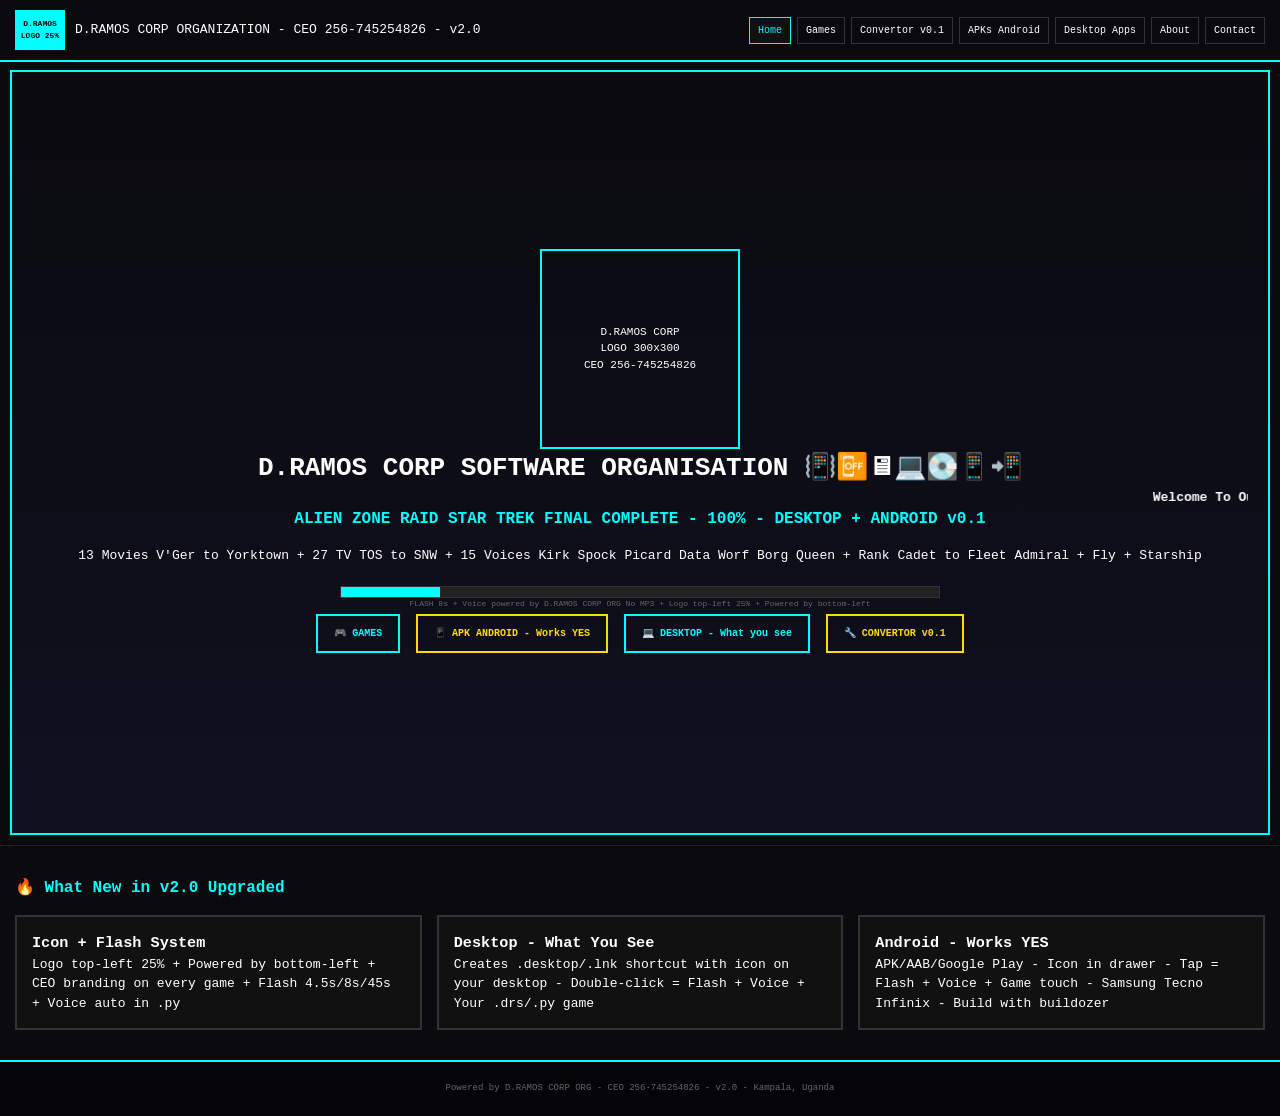
<file: index.html>
<!DOCTYPE html><html lang="en"><head>
<meta charset="UTF-8"><meta name="viewport" content="width=device-width, initial-scale=1.0">
<title>D.RAMOS CORP v2.0 - Home - CEO 256-745254826</title>
<link rel="icon" href="assets/icon.png"><link rel="stylesheet" href="style.css">
</head><body>
<header><div class="logo"><div class="logo-box">D.RAMOS<br>LOGO 25%</div><span>D.RAMOS CORP ORGANIZATION - CEO 256-745254826 - v2.0</span></div>
<nav><a href="index.html" class="active">Home</a><a href="games.html">Games</a><a href="convertor.html">Convertor v0.1</a><a href="apks.html">APKs Android</a><a href="desktop.html">Desktop Apps</a><a href="about.html">About</a><a href="contact.html">Contact</a></nav></header>

<div class="hero">
<div class="flash-logo" id="flashLogo">D.RAMOS CORP<br>LOGO 300x300<br>CEO 256-745254826</div>

<h1>D.RAMOS CORP SOFTWARE ORGANISATION 📳📴🖥💻💽📱📲 </h1>

<marquee><b>Welcome To Our Site 👍👏🙏 👌😘</b></marquee>

<h2>ALIEN ZONE RAID STAR TREK FINAL COMPLETE - 100% - DESKTOP + ANDROID v0.1</h2>
<p>13 Movies V'Ger to Yorktown + 27 TV TOS to SNW + 15 Voices Kirk Spock Picard Data Worf Borg Queen + Rank Cadet to Fleet Admiral + Fly + Starship</p>
<div class="progress"><div class="bar" id="bar"></div></div>
<p class="tiny">FLASH 8s + Voice powered by D.RAMOS CORP ORG No MP3 + Logo top-left 25% + Powered by bottom-left</p>
<div class="btns">
<a class="btn" href="games.html">🎮 GAMES</a>
<a class="btn yellow" href="apks.html">📱 APK ANDROID - Works YES</a>
<a class="btn" href="desktop.html">💻 DESKTOP - What you see</a>
<a class="btn yellow" href="convertor.html">🔧 CONVERTOR v0.1</a>
</div>
</div>

<section><h2>🔥 What New in v2.0 Upgraded</h2>
<div class="grid3">
<div class="card"><h3>Icon + Flash System</h3><p>Logo top-left 25% + Powered by bottom-left + CEO branding on every game + Flash 4.5s/8s/45s + Voice auto in .py</p></div>
<div class="card"><h3>Desktop - What You See</h3><p>Creates .desktop/.lnk shortcut with icon on your desktop - Double-click = Flash + Voice + Your .drs/.py game</p></div>
<div class="card"><h3>Android - Works YES</h3><p>APK/AAB/Google Play - Icon in drawer - Tap = Flash + Voice + Game touch - Samsung Tecno Infinix - Build with buildozer</p></div>
</div>
</section>

<footer>Powered by D.RAMOS CORP ORG - CEO 256-745254826 - v2.0 - Kampala, Uganda</footer>
<script src="script.js"></script>
</body></html>
</file>
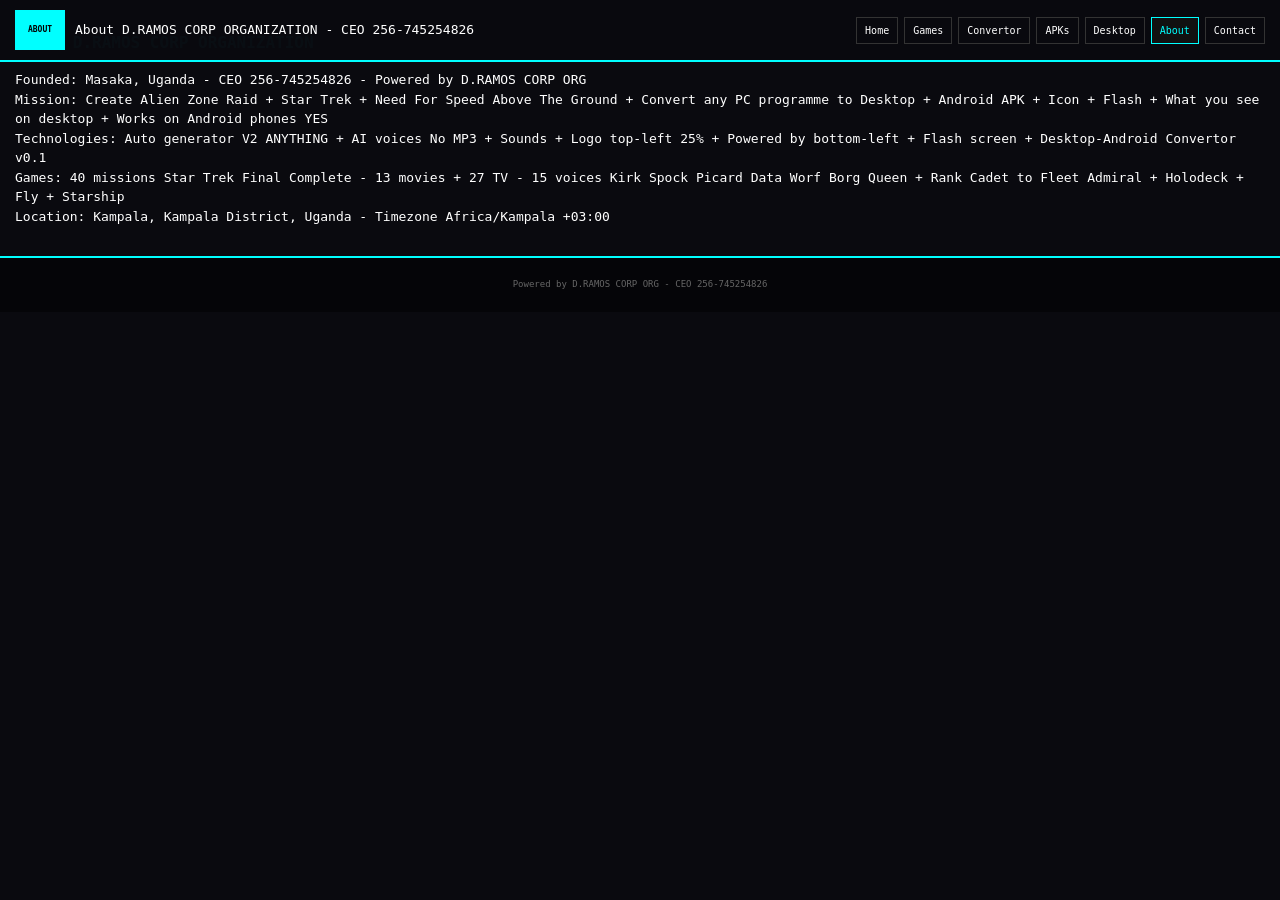
<file: about.html>
<!DOCTYPE html><html><head><meta charset="UTF-8"><meta name="viewport" content="width=device-width, initial-scale=1.0">
<title>About - D.RAMOS CORP</title><link rel="stylesheet" href="style.css"></head><body>
<header><div class="logo"><div class="logo-box">ABOUT</div><span>About D.RAMOS CORP ORGANIZATION - CEO 256-745254826</span></div>
<nav><a href="index.html">Home</a><a href="games.html">Games</a><a href="convertor.html">Convertor</a><a href="apks.html">APKs</a><a href="desktop.html">Desktop</a><a href="about.html" class="active">About</a><a href="contact.html">Contact</a></nav></header>
<section><h2>About D.RAMOS CORP ORGANIZATION</h2>
<p>Founded: Masaka, Uganda - CEO 256-745254826 - Powered by D.RAMOS CORP ORG</p>
<p>Mission: Create Alien Zone Raid + Star Trek + Need For Speed Above The Ground + Convert any PC programme to Desktop + Android APK + Icon + Flash + What you see on desktop + Works on Android phones YES</p>
<p>Technologies: Auto generator V2 ANYTHING + AI voices No MP3 + Sounds + Logo top-left 25% + Powered by bottom-left + Flash screen + Desktop-Android Convertor v0.1</p>
<p>Games: 40 missions Star Trek Final Complete - 13 movies + 27 TV - 15 voices Kirk Spock Picard Data Worf Borg Queen + Rank Cadet to Fleet Admiral + Holodeck + Fly + Starship</p>
<p>Location: Kampala, Kampala District, Uganda - Timezone Africa/Kampala +03:00</p>
</section><footer>Powered by D.RAMOS CORP ORG - CEO 256-745254826</footer><script src="script.js"></script></body></html>
</file>
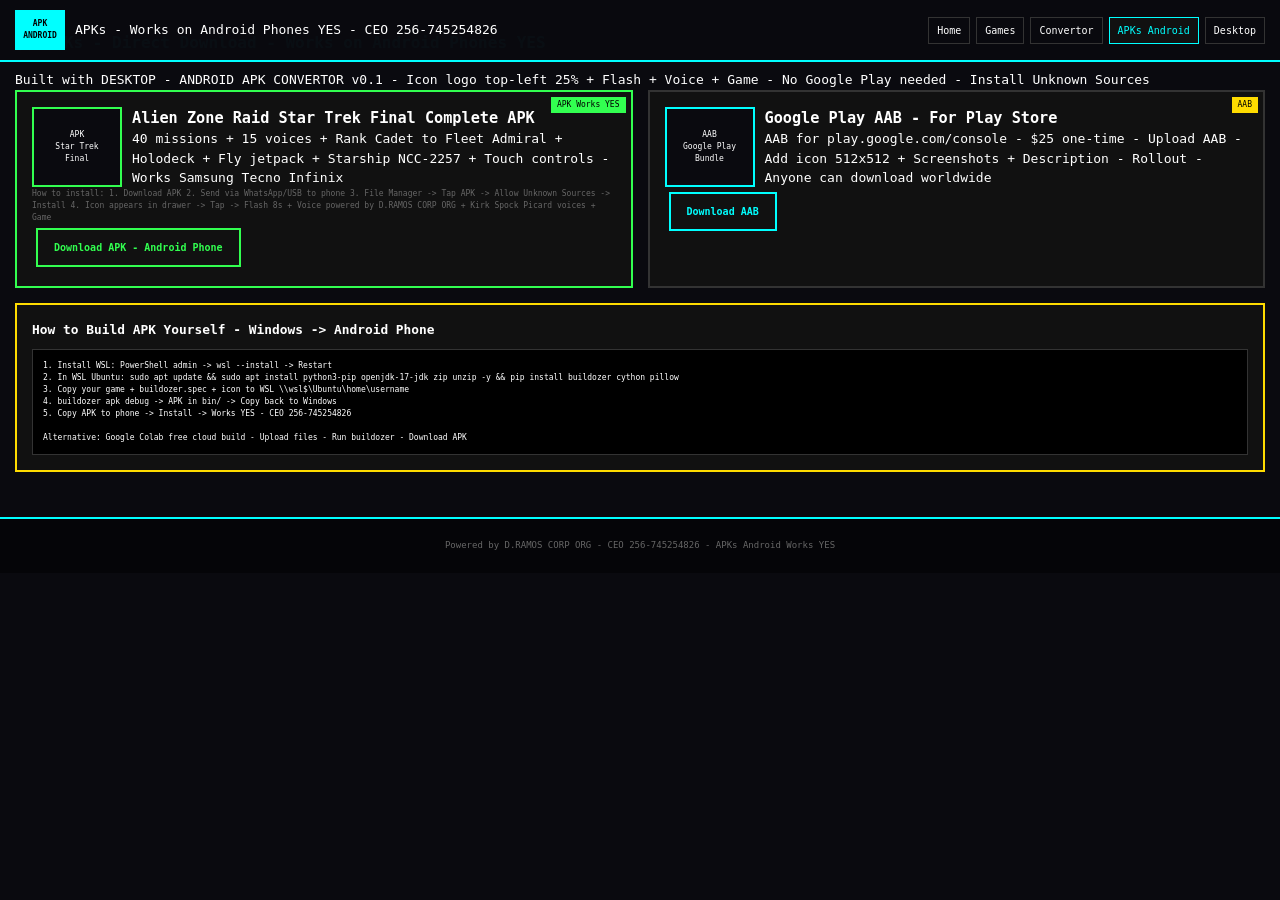
<file: APKs.html>
<!DOCTYPE html><html><head><meta charset="UTF-8"><meta name="viewport" content="width=device-width, initial-scale=1.0">
<title>APKs Android - D.RAMOS CORP</title><link rel="stylesheet" href="style.css"></head><body>
<header><div class="logo"><div class="logo-box">APK<br>ANDROID</div><span>APKs - Works on Android Phones YES - CEO 256-745254826</span></div>
<nav><a href="index.html">Home</a><a href="games.html">Games</a><a href="convertor.html">Convertor</a><a href="apks.html" class="active">APKs Android</a><a href="desktop.html">Desktop</a></nav></header>

<section><h2>📱 APKs - Direct Download - Works on Android Phones YES</h2>
<p>Built with DESKTOP - ANDROID APK CONVERTOR v0.1 - Icon logo top-left 25% + Flash + Voice + Game - No Google Play needed - Install Unknown Sources</p>
<div class="games-grid">
<div class="game" style="border-color:#32ff50"><div class="badge" style="background:#32ff50">APK Works YES</div><div class="icon" style="border-color:#32ff50">APK<br>Star Trek<br>Final</div>
<h3>Alien Zone Raid Star Trek Final Complete APK</h3>
<p>40 missions + 15 voices + Rank Cadet to Fleet Admiral + Holodeck + Fly jetpack + Starship NCC-2257 + Touch controls - Works Samsung Tecno Infinix</p>
<p class="tiny">How to install: 1. Download APK 2. Send via WhatsApp/USB to phone 3. File Manager -> Tap APK -> Allow Unknown Sources -> Install 4. Icon appears in drawer -> Tap -> Flash 8s + Voice powered by D.RAMOS CORP ORG + Kirk Spock Picard voices + Game</p>
<a class="btn" style="border-color:#32ff50;color:#32ff50" href="download/AlienZoneRaidStarTrekFinal.apk">Download APK - Android Phone</a>
</div>
<div class="game"><div class="badge">AAB</div><div class="icon">AAB<br>Google Play<br>Bundle</div><h3>Google Play AAB - For Play Store</h3><p>AAB for play.google.com/console - $25 one-time - Upload AAB - Add icon 512x512 + Screenshots + Description - Rollout - Anyone can download worldwide</p><a class="btn" href="#">Download AAB</a></div>
</div>

<div class="convertor-box">
<h3>How to Build APK Yourself - Windows -> Android Phone</h3>
<pre>
1. Install WSL: PowerShell admin -> wsl --install -> Restart
2. In WSL Ubuntu: sudo apt update && sudo apt install python3-pip openjdk-17-jdk zip unzip -y && pip install buildozer cython pillow
3. Copy your game + buildozer.spec + icon to WSL \\wsl$\Ubuntu\home\username
4. buildozer apk debug -> APK in bin/ -> Copy back to Windows
5. Copy APK to phone -> Install -> Works YES - CEO 256-745254826

Alternative: Google Colab free cloud build - Upload files - Run buildozer - Download APK
</pre>
</div>
</section>
<footer>Powered by D.RAMOS CORP ORG - CEO 256-745254826 - APKs Android Works YES</footer>
<script src="script.js"></script>
</body></html>
</file>
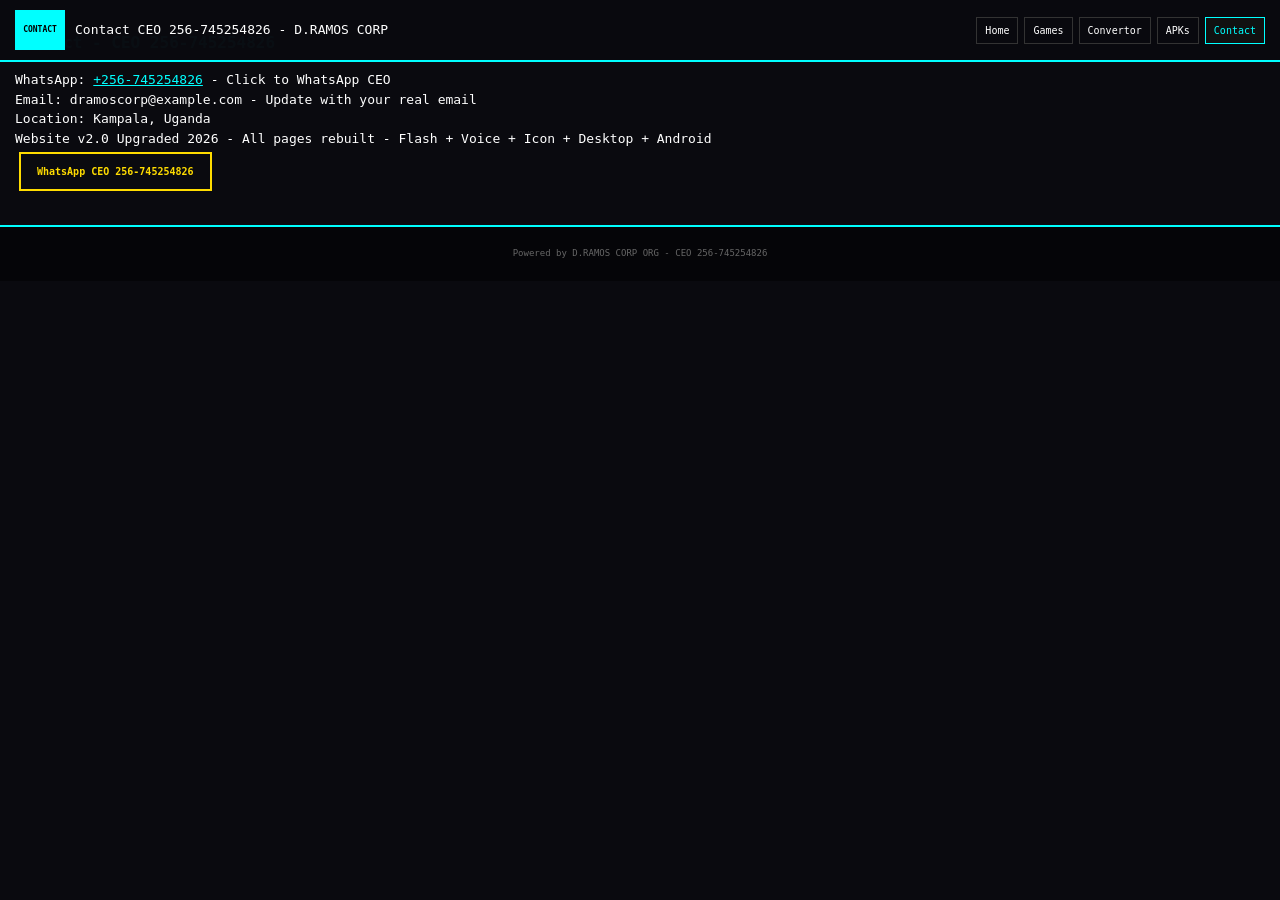
<file: contact.html>
<!DOCTYPE html><html><head><meta charset="UTF-8"><meta name="viewport" content="width=device-width, initial-scale=1.0">
<title>Contact - D.RAMOS CORP</title><link rel="stylesheet" href="style.css"></head><body>
<header><div class="logo"><div class="logo-box">CONTACT</div><span>Contact CEO 256-745254826 - D.RAMOS CORP</span></div>
<nav><a href="index.html">Home</a><a href="games.html">Games</a><a href="convertor.html">Convertor</a><a href="apks.html">APKs</a><a href="contact.html" class="active">Contact</a></nav></header>
<section><h2>Contact - CEO 256-745254826</h2>
<p>WhatsApp: <a href="https://wa.me/256745254826" style="color:#00ffff">+256-745254826</a> - Click to WhatsApp CEO</p>
<p>Email: dramoscorp@example.com - Update with your real email</p>
<p>Location: Kampala, Uganda</p>
<p>Website v2.0 Upgraded 2026 - All pages rebuilt - Flash + Voice + Icon + Desktop + Android</p>
<a class="btn yellow" href="https://wa.me/256745254826">WhatsApp CEO 256-745254826</a>
</section><footer>Powered by D.RAMOS CORP ORG - CEO 256-745254826</footer><script src="script.js"></script></body></html>
</file>
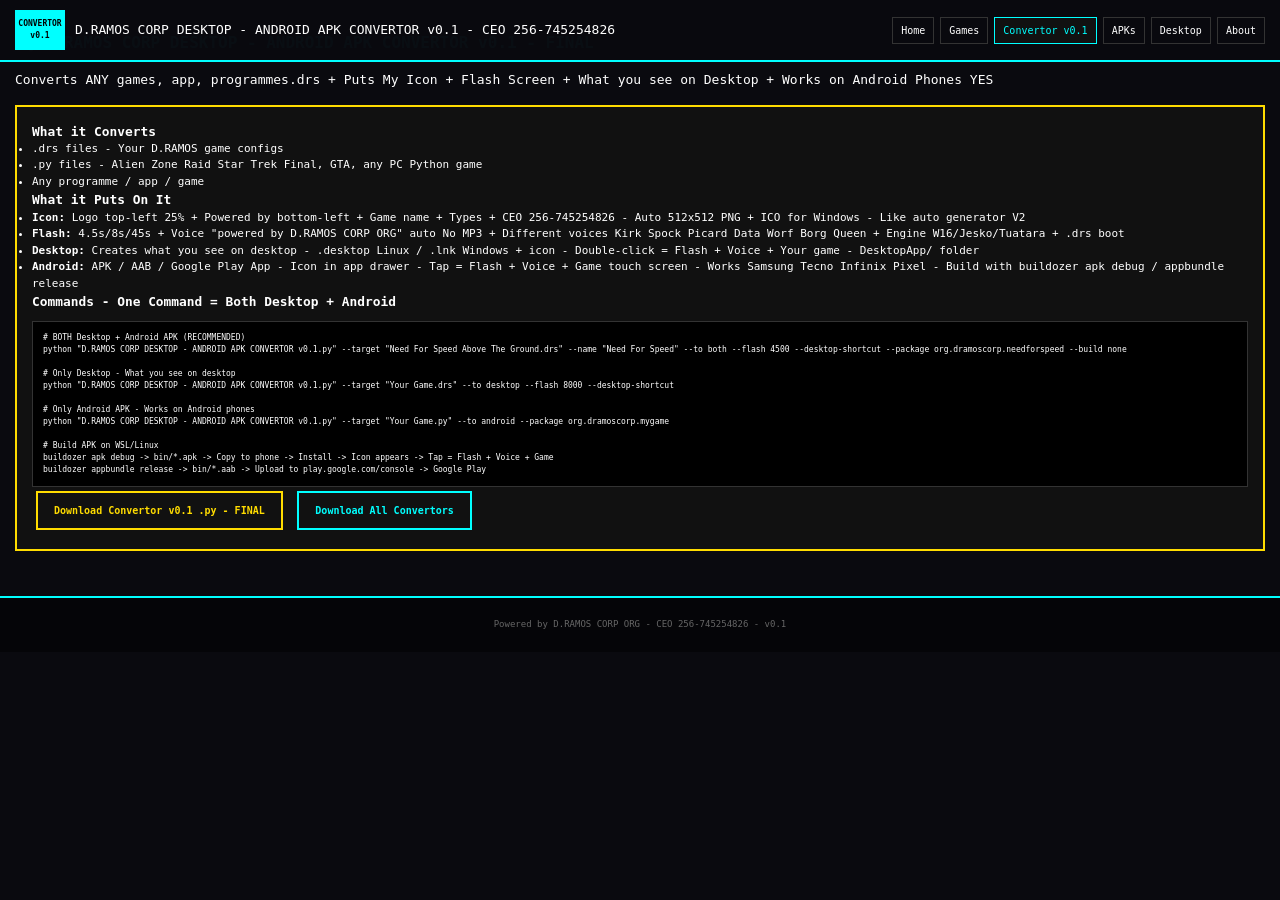
<file: convertor.html>
<!DOCTYPE html><html><head><meta charset="UTF-8"><meta name="viewport" content="width=device-width, initial-scale=1.0">
<title>Convertor v0.1 - D.RAMOS CORP</title><link rel="stylesheet" href="style.css"></head><body>
<header><div class="logo"><div class="logo-box">CONVERTOR<br>v0.1</div><span>D.RAMOS CORP DESKTOP - ANDROID APK CONVERTOR v0.1 - CEO 256-745254826</span></div>
<nav><a href="index.html">Home</a><a href="games.html">Games</a><a href="convertor.html" class="active">Convertor v0.1</a><a href="apks.html">APKs</a><a href="desktop.html">Desktop</a><a href="about.html">About</a></nav></header>

<section><h2>🔧 D.RAMOS CORP DESKTOP - ANDROID APK CONVERTOR v0.1 - FINAL</h2>
<p>Converts ANY games, app, programmes.drs + Puts My Icon + Flash Screen + What you see on Desktop + Works on Android Phones YES</p>

<div class="convertor-box">
<h3>What it Converts</h3>
<ul>
<li>.drs files - Your D.RAMOS game configs</li>
<li>.py files - Alien Zone Raid Star Trek Final, GTA, any PC Python game</li>
<li>Any programme / app / game</li>
</ul>
<h3>What it Puts On It</h3>
<ul>
<li><b>Icon:</b> Logo top-left 25% + Powered by bottom-left + Game name + Types + CEO 256-745254826 - Auto 512x512 PNG + ICO for Windows - Like auto generator V2</li>
<li><b>Flash:</b> 4.5s/8s/45s + Voice "powered by D.RAMOS CORP ORG" auto No MP3 + Different voices Kirk Spock Picard Data Worf Borg Queen + Engine W16/Jesko/Tuatara + .drs boot</li>
<li><b>Desktop:</b> Creates what you see on desktop - .desktop Linux / .lnk Windows + icon - Double-click = Flash + Voice + Your game - DesktopApp/ folder</li>
<li><b>Android:</b> APK / AAB / Google Play App - Icon in app drawer - Tap = Flash + Voice + Game touch screen - Works Samsung Tecno Infinix Pixel - Build with buildozer apk debug / appbundle release</li>
</ul>
<h3>Commands - One Command = Both Desktop + Android</h3>
<pre>
# BOTH Desktop + Android APK (RECOMMENDED)
python "D.RAMOS CORP DESKTOP - ANDROID APK CONVERTOR v0.1.py" --target "Need For Speed Above The Ground.drs" --name "Need For Speed" --to both --flash 4500 --desktop-shortcut --package org.dramoscorp.needforspeed --build none

# Only Desktop - What you see on desktop
python "D.RAMOS CORP DESKTOP - ANDROID APK CONVERTOR v0.1.py" --target "Your Game.drs" --to desktop --flash 8000 --desktop-shortcut

# Only Android APK - Works on Android phones
python "D.RAMOS CORP DESKTOP - ANDROID APK CONVERTOR v0.1.py" --target "Your Game.py" --to android --package org.dramoscorp.mygame

# Build APK on WSL/Linux
buildozer apk debug -> bin/*.apk -> Copy to phone -> Install -> Icon appears -> Tap = Flash + Voice + Game
buildozer appbundle release -> bin/*.aab -> Upload to play.google.com/console -> Google Play
</pre>
<a class="btn yellow" href="download/D_RAMOS_CORP_DESKTOP_ANDROID_APK_CONVERTOR_v0_1.py">Download Convertor v0.1 .py - FINAL</a>
<a class="btn" href="download/">Download All Convertors</a>
</div>
</section>
<footer>Powered by D.RAMOS CORP ORG - CEO 256-745254826 - v0.1</footer>
<script src="script.js"></script>
</body></html>
</file>
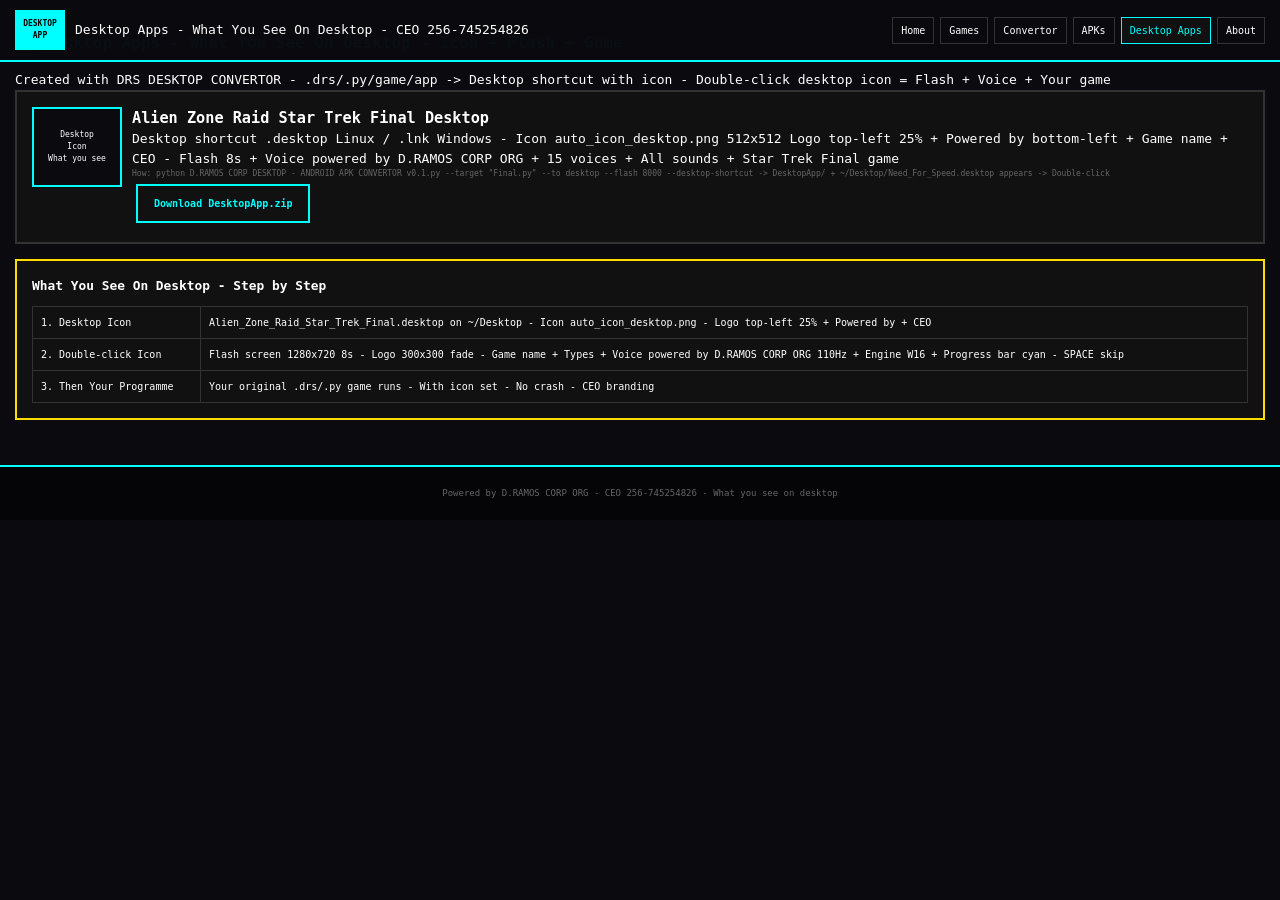
<file: desktop.html>
<!DOCTYPE html><html><head><meta charset="UTF-8"><meta name="viewport" content="width=device-width, initial-scale=1.0">
<title>Desktop Apps - D.RAMOS CORP</title><link rel="stylesheet" href="style.css"></head><body>
<header><div class="logo"><div class="logo-box">DESKTOP<br>APP</div><span>Desktop Apps - What You See On Desktop - CEO 256-745254826</span></div>
<nav><a href="index.html">Home</a><a href="games.html">Games</a><a href="convertor.html">Convertor</a><a href="apks.html">APKs</a><a href="desktop.html" class="active">Desktop Apps</a><a href="about.html">About</a></nav></header>

<section><h2>💻 Desktop Apps - What You See On Desktop - Icon + Flash + Game</h2>
<p>Created with DRS DESKTOP CONVERTOR - .drs/.py/game/app -> Desktop shortcut with icon - Double-click desktop icon = Flash + Voice + Your game</p>
<div class="games-grid">
<div class="game"><div class="icon">Desktop<br>Icon<br>What you see</div><h3>Alien Zone Raid Star Trek Final Desktop</h3><p>Desktop shortcut .desktop Linux / .lnk Windows - Icon auto_icon_desktop.png 512x512 Logo top-left 25% + Powered by bottom-left + Game name + CEO - Flash 8s + Voice powered by D.RAMOS CORP ORG + 15 voices + All sounds + Star Trek Final game</p><p class="tiny">How: python D.RAMOS CORP DESKTOP - ANDROID APK CONVERTOR v0.1.py --target "Final.py" --to desktop --flash 8000 --desktop-shortcut -> DesktopApp/ + ~/Desktop/Need_For_Speed.desktop appears -> Double-click</p><a class="btn" href="#">Download DesktopApp.zip</a></div>
</div>

<div class="convertor-box">
<h3>What You See On Desktop - Step by Step</h3>
<table>
<tr><td>1. Desktop Icon</td><td>Alien_Zone_Raid_Star_Trek_Final.desktop on ~/Desktop - Icon auto_icon_desktop.png - Logo top-left 25% + Powered by + CEO</td></tr>
<tr><td>2. Double-click Icon</td><td>Flash screen 1280x720 8s - Logo 300x300 fade - Game name + Types + Voice powered by D.RAMOS CORP ORG 110Hz + Engine W16 + Progress bar cyan - SPACE skip</td></tr>
<tr><td>3. Then Your Programme</td><td>Your original .drs/.py game runs - With icon set - No crash - CEO branding</td></tr>
</table>
</div>
</section>
<footer>Powered by D.RAMOS CORP ORG - CEO 256-745254826 - What you see on desktop</footer>
<script src="script.js"></script>
</body></html>
</file>
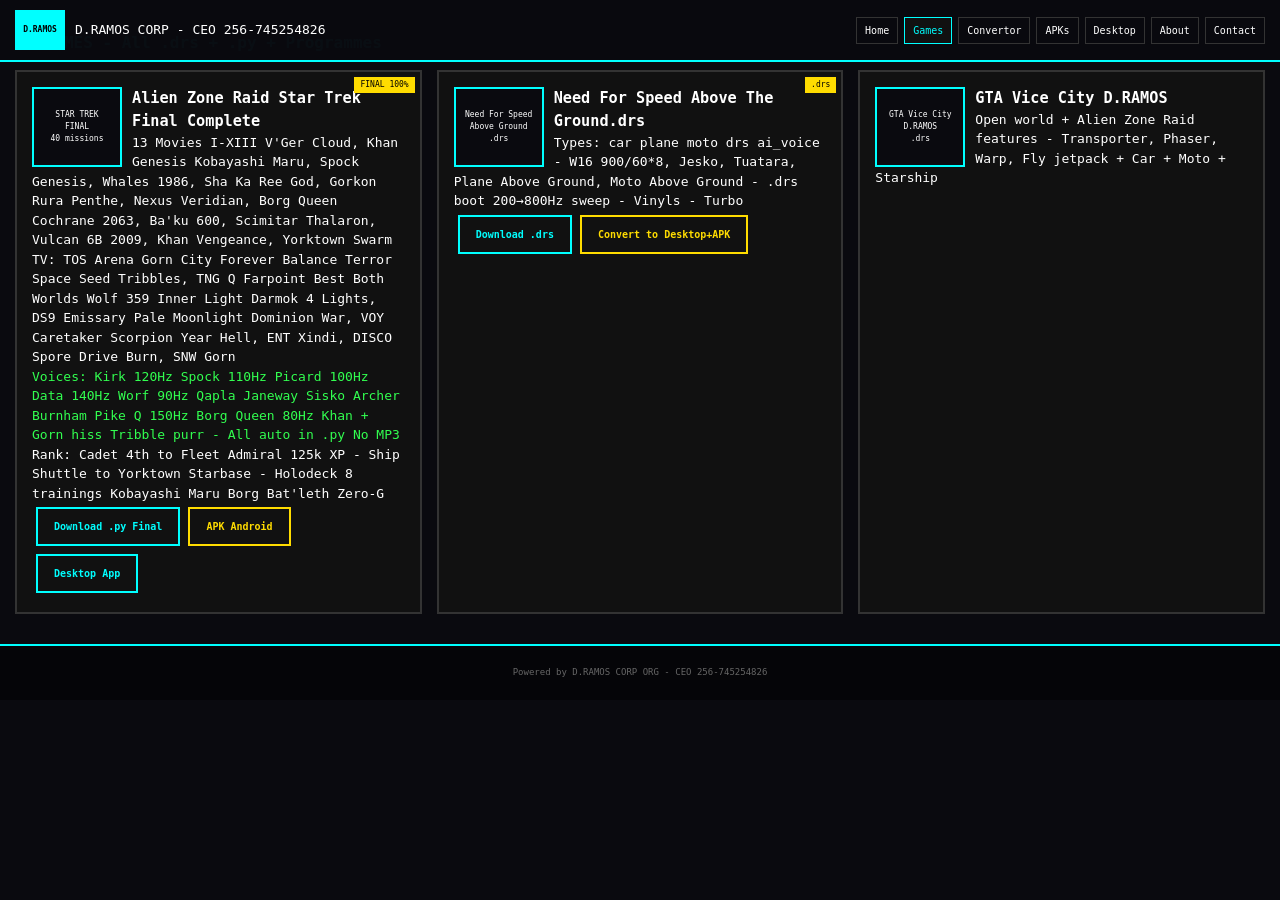
<file: games.html>
<!DOCTYPE html><html><head><meta charset="UTF-8"><meta name="viewport" content="width=device-width, initial-scale=1.0">
<title>Games - D.RAMOS CORP v2.0</title><link rel="stylesheet" href="style.css"></head><body>
<header><div class="logo"><div class="logo-box">D.RAMOS</div><span>D.RAMOS CORP - CEO 256-745254826</span></div>
<nav><a href="index.html">Home</a><a href="games.html" class="active">Games</a><a href="convertor.html">Convertor</a><a href="apks.html">APKs</a><a href="desktop.html">Desktop</a><a href="about.html">About</a><a href="contact.html">Contact</a></nav></header>

<section><h2>🎮 GAMES - All .drs + .py + Programmes</h2>
<div class="games-grid">
<div class="game"><div class="badge">FINAL 100%</div><div class="icon">STAR TREK<br>FINAL<br>40 missions</div>
<h3>Alien Zone Raid Star Trek Final Complete</h3>
<p>13 Movies I-XIII V'Ger Cloud, Khan Genesis Kobayashi Maru, Spock Genesis, Whales 1986, Sha Ka Ree God, Gorkon Rura Penthe, Nexus Veridian, Borg Queen Cochrane 2063, Ba'ku 600, Scimitar Thalaron, Vulcan 6B 2009, Khan Vengeance, Yorktown Swarm</p>
<p>TV: TOS Arena Gorn City Forever Balance Terror Space Seed Tribbles, TNG Q Farpoint Best Both Worlds Wolf 359 Inner Light Darmok 4 Lights, DS9 Emissary Pale Moonlight Dominion War, VOY Caretaker Scorpion Year Hell, ENT Xindi, DISCO Spore Drive Burn, SNW Gorn</p>
<p class="green">Voices: Kirk 120Hz Spock 110Hz Picard 100Hz Data 140Hz Worf 90Hz Qapla Janeway Sisko Archer Burnham Pike Q 150Hz Borg Queen 80Hz Khan + Gorn hiss Tribble purr - All auto in .py No MP3</p>
<p>Rank: Cadet 4th to Fleet Admiral 125k XP - Ship Shuttle to Yorktown Starbase - Holodeck 8 trainings Kobayashi Maru Borg Bat'leth Zero-G</p>
<div class="btns"><a class="btn" href="download/D_RAMOS_CORP_ALIEN_ZONE_RAID_STAR_TREK_FINAL_COMPLETE.py">Download .py Final</a><a class="btn yellow" href="apks.html">APK Android</a><a class="btn" href="desktop.html">Desktop App</a></div>
</div>

<div class="game"><div class="badge">.drs</div><div class="icon">Need For Speed<br>Above Ground<br>.drs</div>
<h3>Need For Speed Above The Ground.drs</h3><p>Types: car plane moto drs ai_voice - W16 900/60*8, Jesko, Tuatara, Plane Above Ground, Moto Above Ground - .drs boot 200→800Hz sweep - Vinyls - Turbo</p>
<div class="btns"><a class="btn" href="#">Download .drs</a><a class="btn yellow" href="convertor.html">Convert to Desktop+APK</a></div></div>

<div class="game"><div class="icon">GTA Vice City<br>D.RAMOS<br>.drs</div><h3>GTA Vice City D.RAMOS</h3><p>Open world + Alien Zone Raid features - Transporter, Phaser, Warp, Fly jetpack + Car + Moto + Starship</p></div>
</div>
</section>
<footer>Powered by D.RAMOS CORP ORG - CEO 256-745254826</footer>
<script src="script.js"></script>
</body></html>
</file>
<file: style.css>
:root{--cyan:#00ffff;--black:#0a0a0f;--green:#32ff50;--yellow:#ffdc00}
*{margin:0;padding:0;box-sizing:border-box}
body{background:var(--black);color:#fff;font-family:monospace;line-height:1.5}
header{position:fixed;top:0;left:0;right:0;background:rgba(10,10,15,0.98);border-bottom:2px solid var(--cyan);padding:10px 15px;display:flex;align-items:center;justify-content:space-between;z-index:1000;flex-wrap:wrap;gap:10px}
.logo{display:flex;align-items:center;gap:10px}
.logo-box{width:50px;height:40px;background:var(--cyan);color:#000;display:flex;align-items:center;justify-content:center;font-size:8px;font-weight:bold;text-align:center}
nav{display:flex;gap:6px;flex-wrap:wrap}
nav a{color:#fff;text-decoration:none;font-size:10px;border:1px solid #333;padding:5px 8px}
nav a.active,nav a:hover{border-color:var(--cyan);color:var(--cyan);background:#111}
.hero{margin-top:70px;min-height:85vh;border:2px solid var(--cyan);margin:70px 10px 10px 10px;display:flex;flex-direction:column;align-items:center;justify-content:center;padding:20px;text-align:center;background:linear-gradient(180deg,#0a0a0f,#101020)}
.flash-logo{width:200px;height:200px;border:2px solid var(--cyan);display:flex;align-items:center;justify-content:center;font-size:11px;animation:pulse 2s infinite}
@keyframes pulse{0%,100%{box-shadow:0 0 20px var(--cyan)}50%{box-shadow:0 0 40px var(--cyan)}}
.progress{width:600px;max-width:90%;height:12px;background:#222;margin-top:20px;border:1px solid #333}
.bar{height:100%;background:var(--cyan);width:0%;transition:width 0.1s}
.btn{padding:10px 16px;border:2px solid var(--cyan);background:transparent;color:var(--cyan);font-family:monospace;font-weight:bold;margin:4px;text-decoration:none;display:inline-block;font-size:10px;cursor:pointer}
.btn:hover{background:var(--cyan);color:#000}
.btn.yellow{border-color:var(--yellow);color:var(--yellow)}
.btn.yellow:hover{background:var(--yellow);color:#000}
section{padding:30px 15px;border-top:1px solid #222;max-width:1300px;margin:auto}
h2{color:var(--cyan);margin-bottom:15px;font-size:16px}
.games-grid{display:grid;grid-template-columns:repeat(auto-fit,minmax(320px,1fr));gap:15px}
.game,.card{border:2px solid #333;padding:15px;background:#111;position:relative}
.game:hover,.card:hover{border-color:var(--cyan)}
.icon{width:90px;height:80px;border:2px solid var(--cyan);float:left;margin-right:10px;display:flex;align-items:center;justify-content:center;font-size:8px;background:#0a0a0f;text-align:center}
.badge{position:absolute;top:5px;right:5px;background:var(--yellow);color:#000;font-size:8px;padding:2px 6px}
.green{color:var(--green)} .tiny{font-size:8px;color:#666}
.convertor-box{border:2px solid var(--yellow);padding:15px;margin:15px 0;background:#111;font-size:11px}
pre{background:#000;padding:10px;font-size:8px;overflow:auto;margin-top:10px;border:1px solid #333;white-space:pre-wrap}
.grid3{display:grid;grid-template-columns:repeat(auto-fit,minmax(250px,1fr));gap:15px}
footer{padding:20px;background:#050508;border-top:2px solid var(--cyan);text-align:center;font-size:9px;color:#666}
table{width:100%;border-collapse:collapse;margin-top:10px}
td{border:1px solid #333;padding:8px;font-size:10px}
@media(max-width:600px){header{position:relative} .hero{margin-top:10px} nav{width:100%}}
</file>
